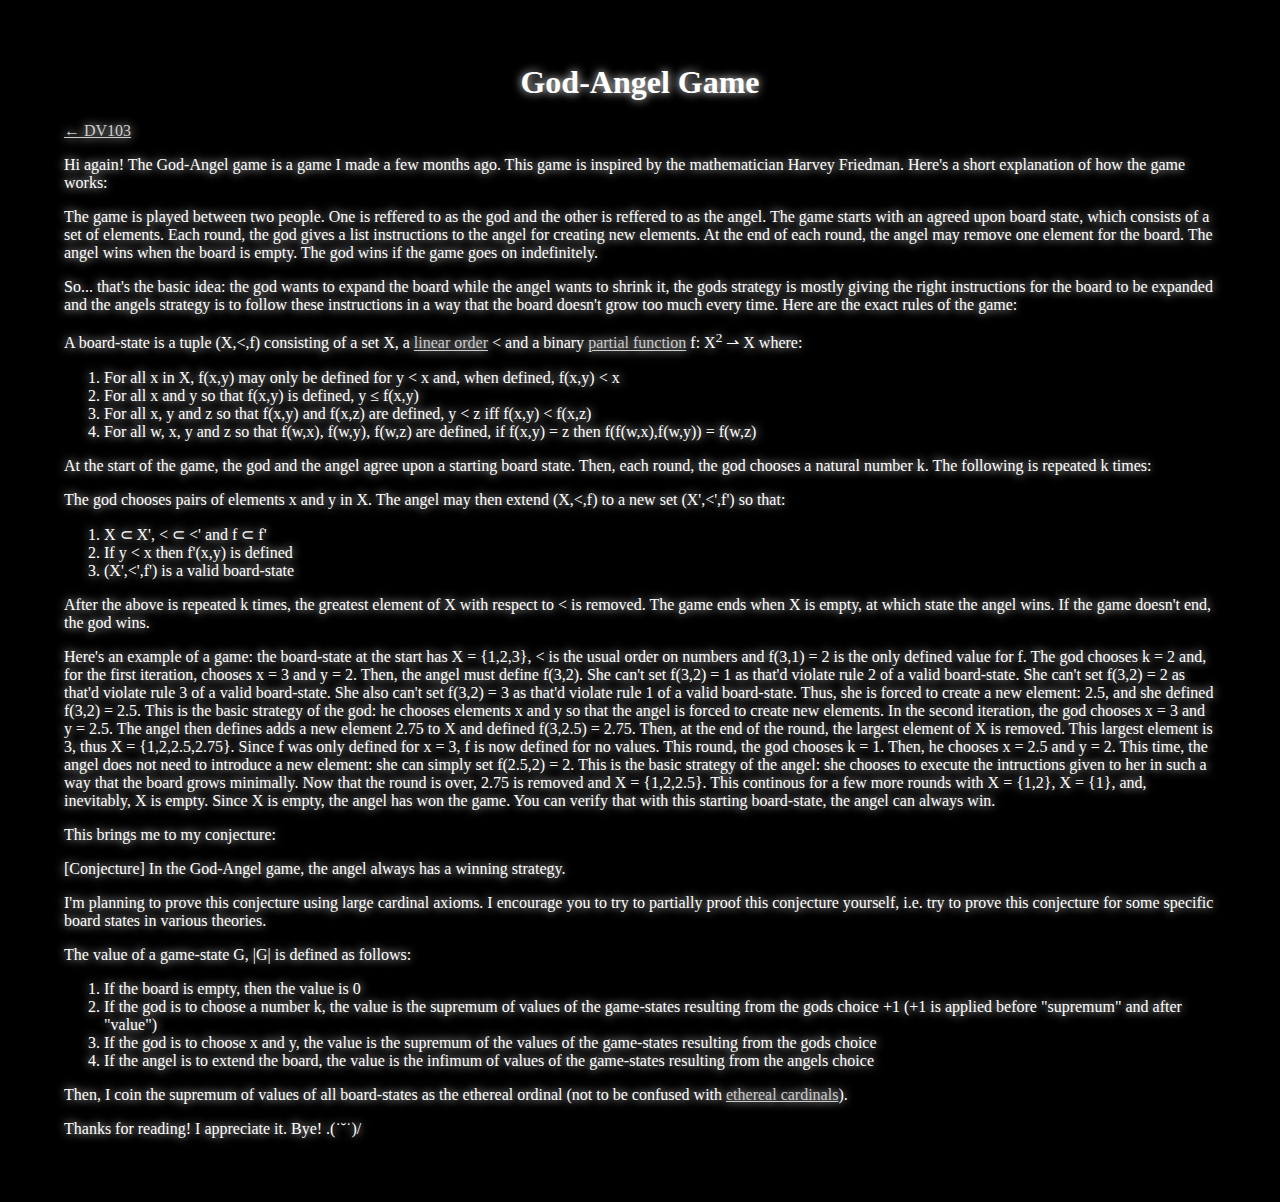
<file: blog/god-angel-game/index.html>
<!DOCTYPE html>
<html>
<head>
<title>DV103 | God-Angel Game</title>
<link rel="stylesheet" href="https://davinci103.github.io/style.css">
<link rel="stylesheet" href="style.css">
</head>

<body>
  <h1>God-Angel Game</h1>

  <a href="../..">&leftarrow; DV103</a>

  <p>
    Hi again! The God-Angel game is a game I made a few months ago. This game is inspired by the mathematician Harvey Friedman. Here's a short explanation of how the game works:
  </p>

  <p>
    The game is played between two people. One is reffered to as the god and the other is reffered to as the angel. The game starts with an agreed upon board state, which consists of a set of elements. Each round, the god gives a list instructions to the angel for creating new elements. At the end of each round, the angel may remove one element for the board. The angel wins when the board is empty. The god wins if the game goes on indefinitely.
  </p>

  <p>
    So... that's the basic idea: the god wants to expand the board while the angel wants to shrink it, the gods strategy is mostly giving the right instructions for the board to be expanded and the angels strategy is to follow these instructions in a way that the board doesn't grow too much every time. Here are the exact rules of the game:
  </p>

  <p>
    A board-state is a tuple (X,&lt;,f) consisting of a set X, a <a href="https://en.wikipedia.org/wiki/Total_order">linear order</a> &lt; and a binary <a href="https://en.wikipedia.org/wiki/Partial_function">partial function</a> f: X<sup>2</sup> &RightVector; X where:
  </p>

  <ol>
    <li>For all x in X, f(x,y) may only be defined for y &lt; x and, when defined, f(x,y) &lt; x</li>
    <li>For all x and y so that f(x,y) is defined, y &leq; f(x,y)</li>
    <li>For all x, y and z so that f(x,y) and f(x,z) are defined, y &lt; z iff f(x,y) &lt; f(x,z)</li>
    <li>For all w, x, y and z so that f(w,x), f(w,y), f(w,z) are defined, if f(x,y) = z then f(f(w,x),f(w,y)) = f(w,z)</li>
  </ol>

  <p>
    At the start of the game, the god and the angel agree upon a starting board state. Then, each round, the god chooses a natural number k. The following is repeated k times:
  </p>

  <p>
    The god chooses pairs of elements x and y in X. The angel may then extend (X,&lt;,f) to a new set (X',&lt;',f') so that:
  </p>

  <ol>
    <li>X &sub; X', &lt; &sub; &lt;' and f &sub; f'</li>
    <li>If y &lt; x then f'(x,y) is defined</li>
    <li>(X',&lt;',f') is a valid board-state</li>
  </ol>

  <p>
    After the above is repeated k times, the greatest element of X with respect to &lt; is removed. The game ends when X is empty, at which state the angel wins. If the game doesn't end, the god wins.
  </p>

  <p>
    Here's an example of a game: the board-state at the start has X = {1,2,3}, &lt; is the usual order on numbers and f(3,1) = 2 is the only defined value for f. The god chooses k = 2 and, for the first iteration, chooses x = 3 and y = 2. Then, the angel must define f(3,2). She can't set f(3,2) = 1 as that'd violate rule 2 of a valid board-state. She can't set f(3,2) = 2 as that'd violate rule 3 of a valid board-state. She also can't set f(3,2) = 3 as that'd violate rule 1 of a valid board-state. Thus, she is forced to create a new element: 2.5, and she defined f(3,2) = 2.5. This is the basic strategy of the god: he chooses elements x and y so that the angel is forced to create new elements. In the second iteration, the god chooses x = 3 and y = 2.5. The angel then defines adds a new element 2.75 to X and defined f(3,2.5) = 2.75. Then, at the end of the round, the largest element of X is removed. This largest element is 3, thus X = {1,2,2.5,2.75}. Since f was only defined for x = 3, f is now defined for no values. This round, the god chooses k = 1. Then, he chooses x = 2.5 and y = 2. This time, the angel does not need to introduce a new element: she can simply set f(2.5,2) = 2. This is the basic strategy of the angel: she chooses to execute the intructions given to her in such a way that the board grows minimally. Now that the round is over, 2.75 is removed and X = {1,2,2.5}. This continous for a few more rounds with X = {1,2}, X = {1}, and, inevitably, X is empty. Since X is empty, the angel has won the game. You can verify that with this starting board-state, the angel can always win.
  </p>

  <p>
    This brings me to my conjecture:
  </p>

  <p>
    [Conjecture] In the God-Angel game, the angel always has a winning strategy.
  </p>

  <p>
    I'm planning to prove this conjecture using large cardinal axioms. I encourage you to try to partially proof this conjecture yourself, i.e. try to prove this conjecture for some specific board states in various theories.
  </p>

  <p>
    The value of a game-state G, |G| is defined as follows:
  </p>

  <ol>
    <li>If the board is empty, then the value is 0</li>
    <li>If the god is to choose a number k, the value is the supremum of values of the game-states resulting from the gods choice +1 (+1 is applied before "supremum" and after "value")</li>
    <li>If the god is to choose x and y, the value is the supremum of the values of the game-states resulting from the gods choice</li>
    <li>If the angel is to extend the board, the value is the infimum of values of the game-states resulting from the angels choice</li>
  </ol>

  <p>
    Then, I coin the supremum of values of all board-states as the ethereal ordinal (not to be confused with <a href="https://en.wikipedia.org/wiki/Subtle_cardinal">ethereal cardinals</a>).
  </p>

  <p>
    Thanks for reading! I appreciate it. Bye! .(&DiacriticalDot;&breve;&DiacriticalDot;)&sol;
  </p>
</body>
</html>
</file>
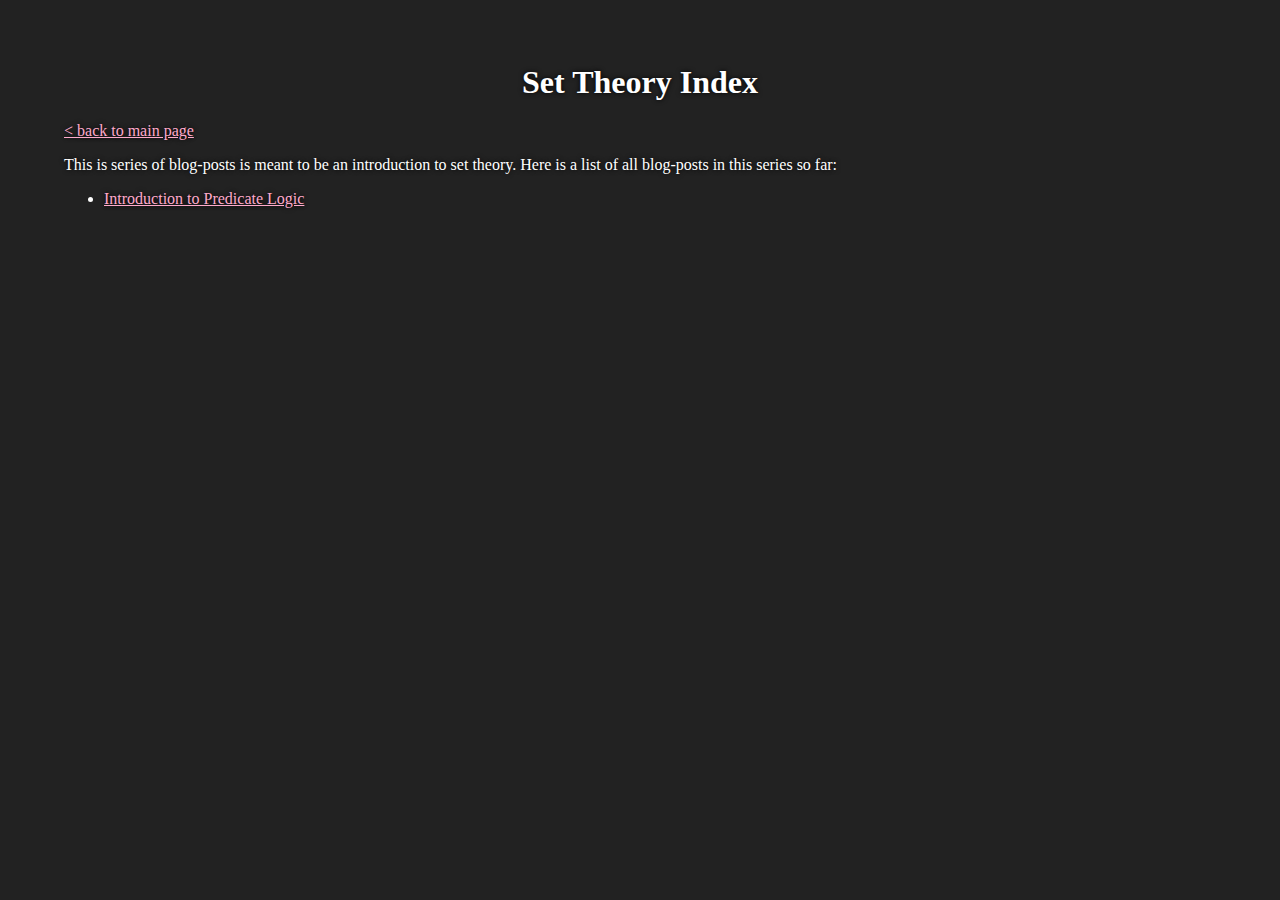
<file: blog/set-theory/index.html>
<!DOCTYPE html>
<html>
<head>
<title>DV103 | Set Theory Index</title>
<link rel="stylesheet" href="https://davinci103.github.io/style.css">
<link rel="stylesheet" href="style.css">
</head>

<body>
  <h1>Set Theory Index</h1>
  <a href="../..">&lt; back to main page</a>

  <p>
    This is series of blog-posts is meant to be an introduction to set theory. Here is a list of all blog-posts in this series so far:
  </p>

  <ul>
    <li><a href="predicate-logic">Introduction to Predicate Logic</a></li>
  </ul>
</body>
</html>
</file>
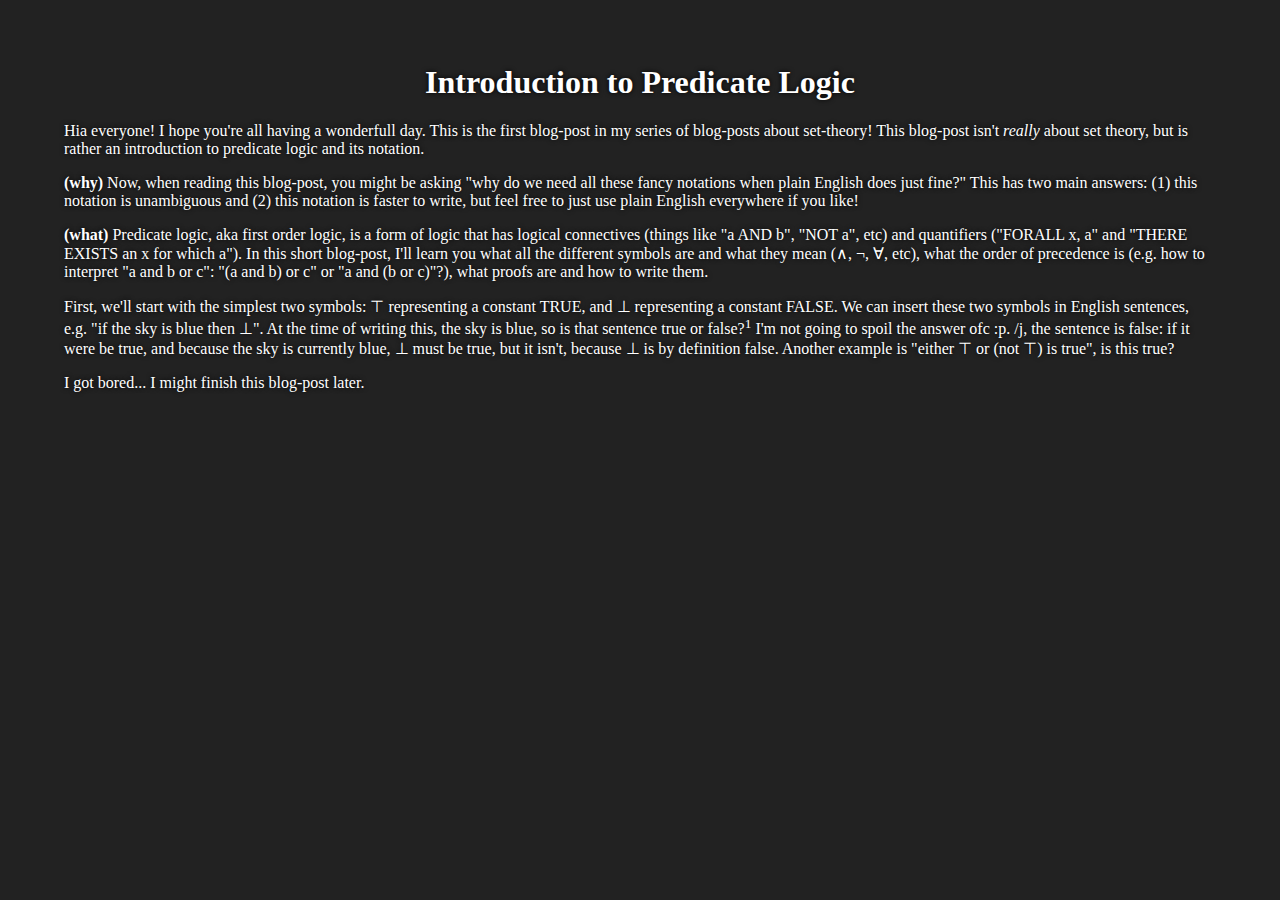
<file: blog/set-theory/predicate-logic/index.html>
<!DOCTYPE html>
<html>
<head>
<title>DV103 | Predicate Logic Intro</title>
<link rel="stylesheet" href="https://davinci103.github.io/style.css">
<link rel="stylesheet" href="../style.css">
</head>

<body>
  <h1>Introduction to Predicate Logic</h1>

  <p>
    Hia everyone! I hope you're all having a wonderfull day. This is the first blog-post in my series of blog-posts about set-theory! This blog-post isn't <i>really</i> about set theory, but is rather an introduction to predicate logic and its notation.
  </p>

  <p>
    <b>(why)</b> Now, when reading this blog-post, you might be asking "why do we need all these fancy notations when plain English does just fine?" This has two main answers: (1) this notation is unambiguous and (2) this notation is faster to write, but feel free to just use plain English everywhere if you like!
  </p>

  <p>
    <b>(what)</b> Predicate logic, aka first order logic, is a form of logic that has logical connectives (things like "a AND b", "NOT a", etc) and quantifiers ("FORALL x, a" and "THERE EXISTS an x for which a"). In this short blog-post, I'll learn you what all the different symbols are and what they mean (&wedge;, &not;, &forall;, etc), what the order of precedence is (e.g. how to interpret "a and b or c": "(a and b) or c" or "a and (b or c)"?), what proofs are and how to write them.
  </p>

  <p>
    First, we'll start with the simplest two symbols: &top; representing a constant TRUE, and &UpTee; representing a constant FALSE. We can insert these two symbols in English sentences, e.g. "if the sky is blue then &UpTee;". At the time of writing this, the sky is blue, so is that sentence true or false?<sup>1</sup> I'm not going to spoil the answer ofc :p. /j, the sentence is false: if it were be true, and because the sky is currently blue, &UpTee; must be true, but it isn't, because &UpTee; is by definition false. Another example is "either &top; or (not &top;) is true", is this true?
  </p>

  <p>
    I got bored... I might finish this blog-post later.
  </p>
</body>
</html>
</file>
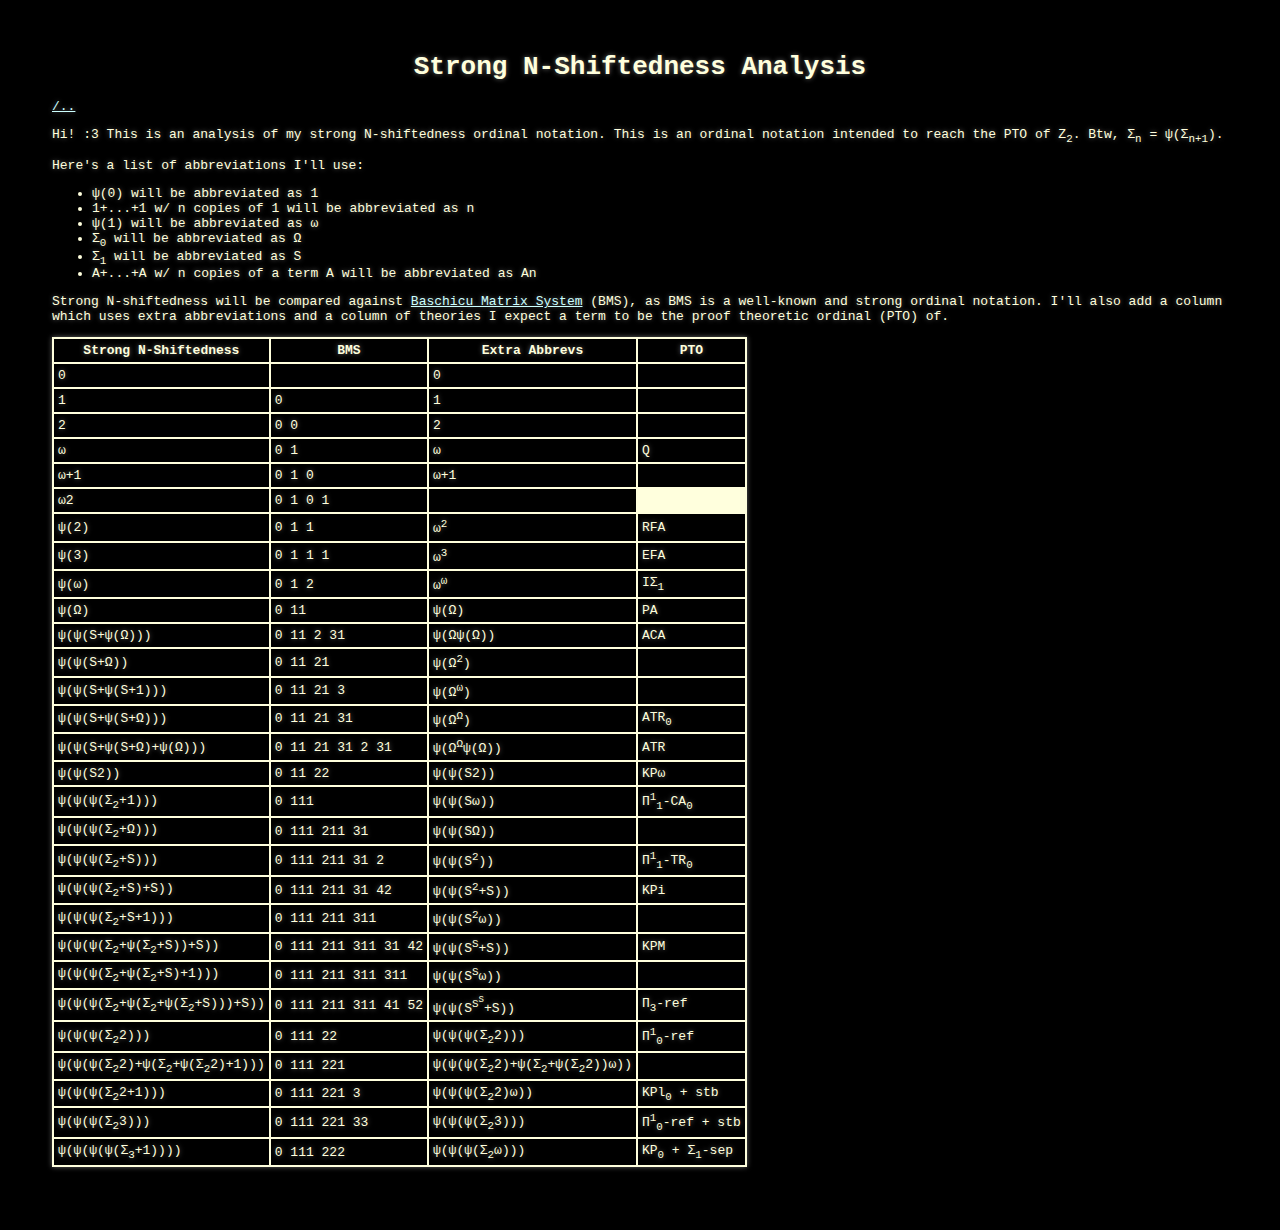
<file: blog/strong-N-shiftedness/analysis/index.html>
<!DOCTYPE html>
<html>
<head>
<title>DV103 | Strong N-Shiftedness | Analysis</title>
<link rel="stylesheet" href="../style.css">
<link rel="stylesheet" href="https://davinci103.github.io/style.css">
</head>

<body>
  <h1>Strong N-Shiftedness Analysis</h1>

  <a href="..">&sol;..</a>

  <p>
    Hi! :3 This is an analysis of my strong N-shiftedness ordinal notation. This is an ordinal notation intended to reach the PTO of Z<sub>2</sub>. Btw, Σ<sub>n</sub> = ψ(Σ<sub>n+1</sub>).
  </p>

  <p>
    Here's a list of abbreviations I'll use:
  </p>

  <ul>
    <li>ψ(0) will be abbreviated as 1</li>
    <li>1+...+1 w/ n copies of 1 will be abbreviated as n</li>
    <li>ψ(1) will be abbreviated as ω</li>
    <li>Σ<sub>0</sub> will be abbreviated as Ω</li>
    <li>Σ<sub>1</sub> will be abbreviated as S</li>
    <li>A+...+A w/ n copies of a term A will be abbreviated as An</li>
  </ul>

  <p>
    Strong N-shiftedness will be compared against <a href="https://googology.miraheze.org/wiki/Bashicu_matrix_system">Baschicu Matrix System</a> (BMS), as BMS is a well-known and strong ordinal notation. I'll also add a column which uses extra abbreviations and a column of theories I expect a term to be the proof theoretic ordinal (PTO) of.
  </p>

  <table>
    <tr>
      <th>Strong N-Shiftedness</th>
      <th>BMS</th>
      <th>Extra Abbrevs</th>
      <th>PTO</th>
    </tr>
    <tr>
      <td>0</td>
      <td></td>
      <td>0</td>
      <td></td>
    </tr>
    <tr>
      <td>1</td>
      <td>0</td>
      <td>1</td>
      <td></td>
    </tr>
    <tr>
      <td>2</td>
      <td>0 0</td>
      <td>2</td>
      <td></td>
    </tr>
    <tr>
      <td>ω</td>
      <td>0 1</td>
      <td>ω</td>
      <td>Q</td>
    </tr>
    <tr>
      <td>ω+1</td>
      <td>0 1 0</td>
      <td>ω+1</td>
      <td></td>
    </tr>
    <tr>
      <td>ω2</td>
      <td>0 1 0 1</td>
      <td></td>
    </tr>
    <tr>
      <td>ψ(2)</td>
      <td>0 1 1</td>
      <td>ω<sup>2</sup></td>
      <td>RFA</td>
    </tr>
    <tr>
      <td>ψ(3)</td>
      <td>0 1 1 1</td>
      <td>ω<sup>3</sup></td>
      <td>EFA</td>
    </tr>
    <tr>
      <td>ψ(ω)</td>
      <td>0 1 2</td>
      <td>ω<sup>ω</sup></td>
      <td>IΣ<sub>1</sub></td>
    </tr>
    <tr>
      <td>ψ(Ω)</td>
      <td>0 11</td>
      <td>ψ(Ω)</td>
      <td>PA</td>
    </tr>
    <tr>
      <td>ψ(ψ(S+ψ(Ω)))</td>
      <td>0 11 2 31</td>
      <td>ψ(Ωψ(Ω))</td>
      <td>ACA</td>
    </tr>
    <tr>
      <td>ψ(ψ(S+Ω))</td>
      <td>0 11 21</td>
      <td>ψ(Ω<sup>2</sup>)</td>
      <td></td>
    </tr>
    <tr>
      <td>ψ(ψ(S+ψ(S+1)))</td>
      <td>0 11 21 3</td>
      <td>ψ(Ω<sup>ω</sup>)</td>
      <td></td>
    </tr>
    <tr>
      <td>ψ(ψ(S+ψ(S+Ω)))</td>
      <td>0 11 21 31</td>
      <td>ψ(Ω<sup>Ω</sup>)</td>
      <td>ATR<sub>0</sub></td>
    </tr>
    <tr>
      <td>ψ(ψ(S+ψ(S+Ω)+ψ(Ω)))</td>
      <td>0 11 21 31 2 31</td>
      <td>ψ(Ω<sup>Ω</sup>ψ(Ω))</td>
      <td>ATR</td>
    </tr>
    <tr>
      <td>ψ(ψ(S2))</td>
      <td>0 11 22</td>
      <td>ψ(ψ(S2))</td>
      <td>KPω</td>
    </tr>
    <tr>
      <td>ψ(ψ(ψ(Σ<sub>2</sub>+1)))</td>
      <td>0 111</td>
      <td>ψ(ψ(Sω))</td>
      <td>Π<sup>1</sup><sub>1</sub>-CA<sub>0</sub></td>
    </tr>
    <tr>
      <td>ψ(ψ(ψ(Σ<sub>2</sub>+Ω)))</td>
      <td>0 111 211 31</td>
      <td>ψ(ψ(SΩ))</td>
      <td></td>
    </tr>
    <tr>
      <td>ψ(ψ(ψ(Σ<sub>2</sub>+S)))</td>
      <td>0 111 211 31 2</td>
      <td>ψ(ψ(S<sup>2</sup>))</td>
      <td>Π<sup>1</sup><sub>1</sub>-TR<sub>0</sub></td>
    </tr>
    <tr>
      <td>ψ(ψ(ψ(Σ<sub>2</sub>+S)+S))</td>
      <td>0 111 211 31 42</td>
      <td>ψ(ψ(S<sup>2</sup>+S))</td>
      <td>KPi</td>
    </tr>
    <tr>
      <td>ψ(ψ(ψ(Σ<sub>2</sub>+S+1)))</td>
      <td>0 111 211 311</td>
      <td>ψ(ψ(S<sup>2</sup>ω))</td>
      <td></td>
    </tr>
    <tr>
      <td>ψ(ψ(ψ(Σ<sub>2</sub>+ψ(Σ<sub>2</sub>+S))+S))</td>
      <td>0 111 211 311 31 42</td>
      <td>ψ(ψ(S<sup>S</sup>+S))</td>
      <td>KPM</td>
    </tr>
    <tr>
      <td>ψ(ψ(ψ(Σ<sub>2</sub>+ψ(Σ<sub>2</sub>+S)+1)))</td>
      <td>0 111 211 311 311</td>
      <td>ψ(ψ(S<sup>S</sup>ω))</td>
      <td></td>
    </tr>
    <tr>
      <td>ψ(ψ(ψ(Σ<sub>2</sub>+ψ(Σ<sub>2</sub>+ψ(Σ<sub>2</sub>+S)))+S))</td>
      <td>0 111 211 311 41 52</td>
      <td>ψ(ψ(S<sup>S<sup>S</sup></sup>+S))</td>
      <td>Π<sub>3</sub>-ref</td>
    </tr>
    <tr>
      <td>ψ(ψ(ψ(Σ<sub>2</sub>2)))</td>
      <td>0 111 22</td>
      <td>ψ(ψ(ψ(Σ<sub>2</sub>2)))</td>
      <td>Π<sup>1</sup><sub>0</sub>-ref</td>
    </tr>
    <tr>
      <td>ψ(ψ(ψ(Σ<sub>2</sub>2)+ψ(Σ<sub>2</sub>+ψ(Σ<sub>2</sub>2)+1)))</td>
      <td>0 111 221</td>
      <td>ψ(ψ(ψ(Σ<sub>2</sub>2)+ψ(Σ<sub>2</sub>+ψ(Σ<sub>2</sub>2))ω))</td>
      <td></td>
    </tr>
    <tr>
      <td>ψ(ψ(ψ(Σ<sub>2</sub>2+1)))</td>
      <td>0 111 221 3</td>
      <td>ψ(ψ(ψ(Σ<sub>2</sub>2)ω))</td>
      <td>KPl<sub>0</sub> + stb</td>
    </tr>
    <tr>
      <td>ψ(ψ(ψ(Σ<sub>2</sub>3)))</td>
      <td>0 111 221 33</td>
      <td>ψ(ψ(ψ(Σ<sub>2</sub>3)))</td>
      <td>Π<sup>1</sup><sub>0</sub>-ref + stb</td>
    </tr>
    <tr>
      <td>ψ(ψ(ψ(ψ(Σ<sub>3</sub>+1))))</td>
      <td>0 111 222</td>
      <td>ψ(ψ(ψ(Σ<sub>2</sub>ω)))</td>
      <td>KP<sub>0</sub> + Σ<sub>1</sub>-sep</td>
    </tr>
  </table>
</body>
</html>
</file>
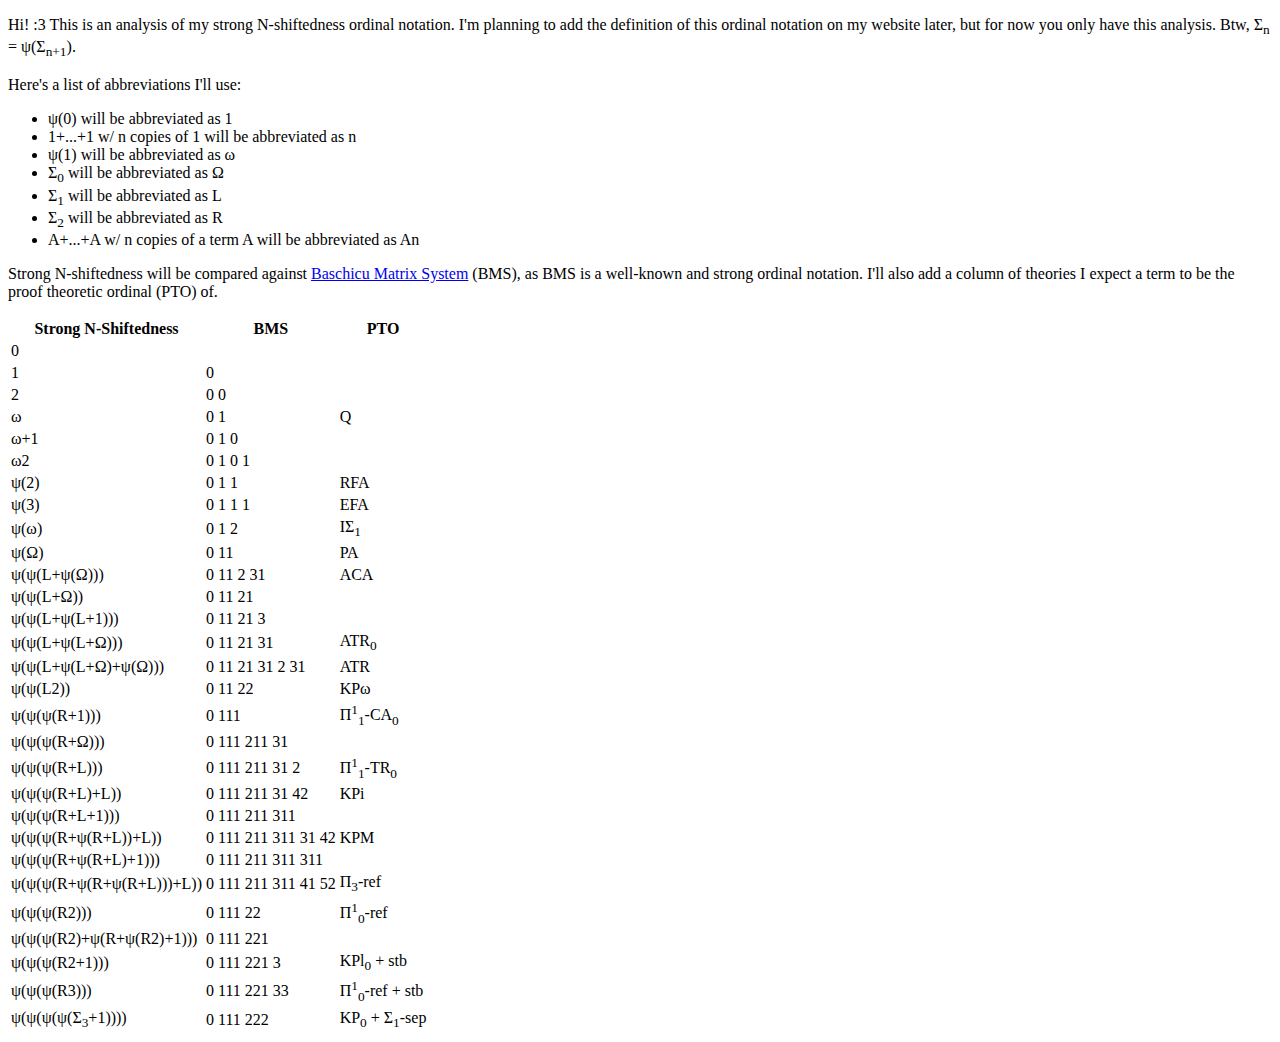
<file: blog/strong-N-shiftedness/analysis.html>
<!DOCTYPE html>
<html>
<head>
<title>Strong N-Shiftedness Analaysis - DV103 &#x2740;</title>
<link ref="stylesheet" href="../strong-N-shiftedness/style.css">
<link ref="stylesheet" href="../../style.css">
</head>

<body>
  <p>
    Hi! :3 This is an analysis of my strong N-shiftedness ordinal notation. I'm planning to add the definition of this ordinal notation on my website later, but for now you only have this analysis. Btw, Σ<sub>n</sub> = ψ(Σ<sub>n+1</sub>).
  </p>

  <p>
    Here's a list of abbreviations I'll use:
  </p>

  <ul>
    <li>ψ(0) will be abbreviated as 1</li>
    <li>1+...+1 w/ n copies of 1 will be abbreviated as n</li>
    <li>ψ(1) will be abbreviated as ω</li>
    <li>Σ<sub>0</sub> will be abbreviated as Ω</li>
    <li>Σ<sub>1</sub> will be abbreviated as L</li>
    <li>Σ<sub>2</sub> will be abbreviated as R</li>
    <li>A+...+A w/ n copies of a term A will be abbreviated as An</li>
  </ul>

  <p>
    Strong N-shiftedness will be compared against <a href="https://googology.miraheze.org/wiki/Bashicu_matrix_system">Baschicu Matrix System</a> (BMS), as BMS is a well-known and strong ordinal notation. I'll also add a column of theories I expect a term to be the proof theoretic ordinal (PTO) of.
  </p>

  <table>
    <tr>
      <th>Strong N-Shiftedness</th>
      <th>BMS</th>
      <th>PTO</th>
    </tr>
    <tr>
      <td>0</td>
      <td></td>
      <td></td>
    </tr>
    <tr>
      <td>1</td>
      <td>0</td>
      <td></td>
    </tr>
    <tr>
      <td>2</td>
      <td>0 0</td>
      <td></td>
    </tr>
    <tr>
      <td>ω</td>
      <td>0 1</td>
      <td>Q</td>
    </tr>
    <tr>
      <td>ω+1</td>
      <td>0 1 0</td>
      <td></td>
    </tr>
    <tr>
      <td>ω2</td>
      <td>0 1 0 1</td>
      <td></td>
    </tr>
    <tr>
      <td>ψ(2)</td>
      <td>0 1 1</td>
      <td>RFA</td>
    </tr>
    <tr>
      <td>ψ(3)</td>
      <td>0 1 1 1</td>
      <td>EFA</td>
    </tr>
    <tr>
      <td>ψ(ω)</td>
      <td>0 1 2</td>
      <td>IΣ<sub>1</sub></td>
    </tr>
    <tr>
      <td>ψ(Ω)</td>
      <td>0 11</td>
      <td>PA</td>
    </tr>
    <tr>
      <td>ψ(ψ(L+ψ(Ω)))</td>
      <td>0 11 2 31</td>
      <td>ACA</td>
    </tr>
    <tr>
      <td>ψ(ψ(L+Ω))</td>
      <td>0 11 21</td>
      <td></td>
    </tr>
    <tr>
      <td>ψ(ψ(L+ψ(L+1)))</td>
      <td>0 11 21 3</td>
      <td></td>
    </tr>
    <tr>
      <td>ψ(ψ(L+ψ(L+Ω)))</td>
      <td>0 11 21 31</td>
      <td>ATR<sub>0</sub></td>
    </tr>
    <tr>
      <td>ψ(ψ(L+ψ(L+Ω)+ψ(Ω)))</td>
      <td>0 11 21 31 2 31</td>
      <td>ATR</td>
    </tr>
    <tr>
      <td>ψ(ψ(L2))</td>
      <td>0 11 22</td>
      <td>KPω</td>
    </tr>
    <tr>
      <td>ψ(ψ(ψ(R+1)))</td>
      <td>0 111</td>
      <td>Π<sup>1</sup><sub>1</sub>-CA<sub>0</sub></td>
    </tr>
    <tr>
      <td>ψ(ψ(ψ(R+Ω)))</td>
      <td>0 111 211 31</td>
      <td></td>
    </tr>
    <tr>
      <td>ψ(ψ(ψ(R+L)))</td>
      <td>0 111 211 31 2</td>
      <td>Π<sup>1</sup><sub>1</sub>-TR<sub>0</sub></td>
    </tr>
    <tr>
      <td>ψ(ψ(ψ(R+L)+L))</td>
      <td>0 111 211 31 42</td>
      <td>KPi</td>
    </tr>
    <tr>
      <td>ψ(ψ(ψ(R+L+1)))</td>
      <td>0 111 211 311</td>
      <td></td>
    </tr>
    <tr>
      <td>ψ(ψ(ψ(R+ψ(R+L))+L))</td>
      <td>0 111 211 311 31 42</td>
      <td>KPM</td>
    </tr>
    <tr>
      <td>ψ(ψ(ψ(R+ψ(R+L)+1)))</td>
      <td>0 111 211 311 311</td>
      <td></td>
    </tr>
    <tr>
      <td>ψ(ψ(ψ(R+ψ(R+ψ(R+L)))+L))</td>
      <td>0 111 211 311 41 52</td>
      <td>Π<sub>3</sub>-ref</td>
    </tr>
    <tr>
      <td>ψ(ψ(ψ(R2)))</td>
      <td>0 111 22</td>
      <td>Π<sup>1</sup><sub>0</sub>-ref</td>
    </tr>
    <tr>
      <td>ψ(ψ(ψ(R2)+ψ(R+ψ(R2)+1)))</td>
      <td>0 111 221</td>
      <td></td>
    </tr>
    <tr>
      <td>ψ(ψ(ψ(R2+1)))</td>
      <td>0 111 221 3</td>
      <td>KPl<sub>0</sub> + stb</td>
    </tr>
    <tr>
      <td>ψ(ψ(ψ(R3)))</td>
      <td>0 111 221 33</td>
      <td>Π<sup>1</sup><sub>0</sub>-ref + stb</td>
    </tr>
    <tr>
      <td>ψ(ψ(ψ(ψ(Σ<sub>3</sub>+1))))</td>
      <td>0 111 222</td>
      <td>KP<sub>0</sub> + Σ<sub>1</sub>-sep</td>
    </tr>
  </table>
</body>
</html>
</file>
<file: blog/god-angel-game/style.css>
:root {
  --bg: #000;
  --col: #fff;
  --font: Trebuchet MS;
  --shadow: 0 0 10px #fff;
  --size: 16px;
  --link: #ccc;
}
</file>
<file: blog/set-theory/style.css>
:root {
  --bg: #222;
  --col: #fff;
  --font: Trebuchet MS;
  --shadow: 0 0 5px #000;
  --size: 16px;
  --link: #fac;
}
</file>
<file: blog/strong-N-shiftedness/style.css>
:root {
  --bg: #000;
  --col: #ffd;
  --font: monospace;
  --shadow: 0 0 5px #fff6;
  --link: #cff;
}
</file>
<file: style.css>
body {
  background: var(--bg);
  color: var(--col);
  font-family: var(--font);
  font-size: var(--size);
  margin: 4em;
  text-shadow: var(--shadow);
}

a {
  color: var(--link);
}

a:hover {
  text-decoration: none;
}

h1 {
  text-align: center;
}

table {
  background: var(--col);
  box-shadow: var(--shadow);
}

td, th {
  background: var(--bg);
  padding: 4px;
}
</file>
